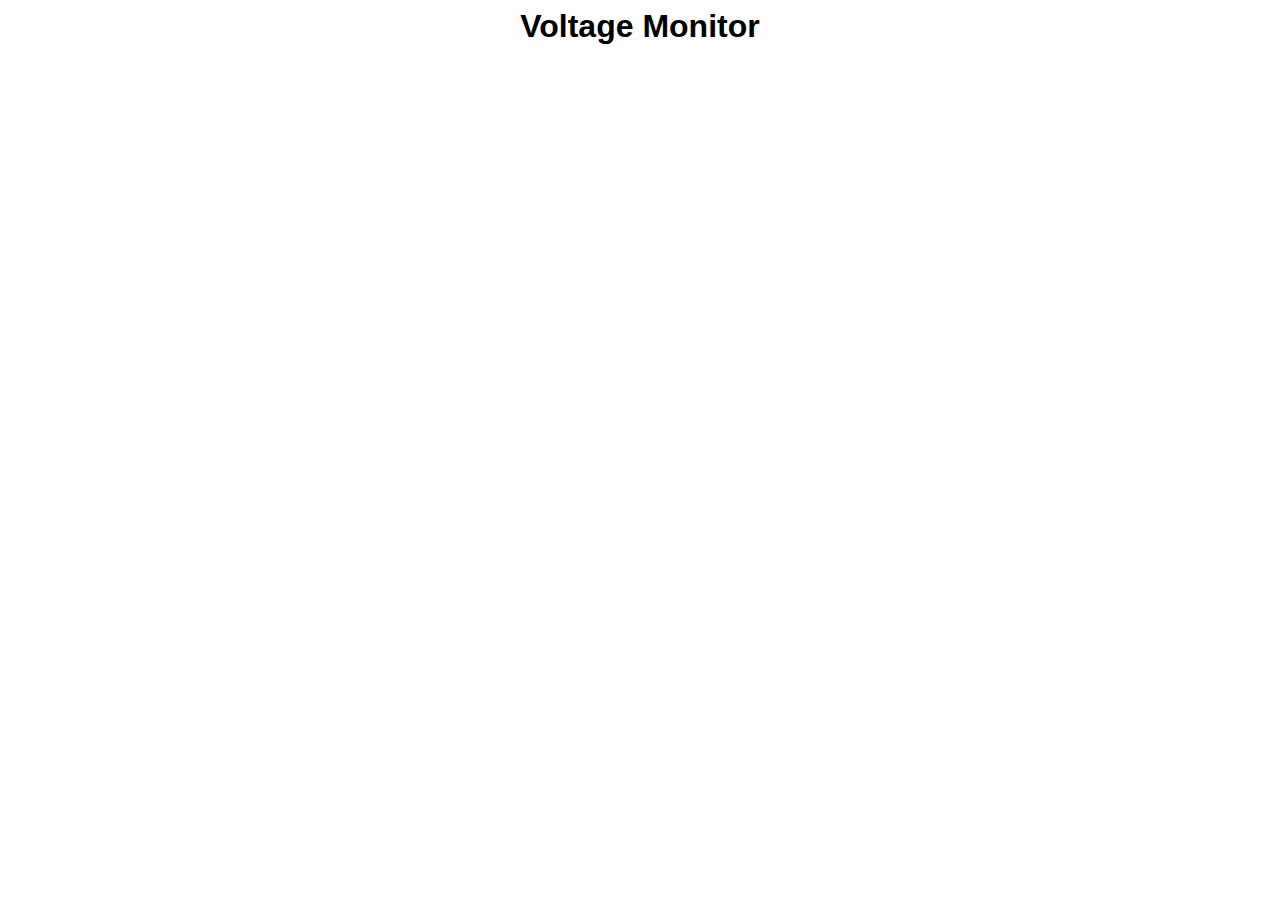
<file: Assignment 6/server/public/index.html>
<html>
<head>
<script src='asyncReq.js'></script>
<script>
function getDataFromServer() {
	var url = "./getValue";  // Assuming this is the endpoint where you get the voltages
	var callback = function(data) {
		console.log(data, typeof data);
		// Assume the data comes as "voltageA0 voltageA1 time"
		var args = data.split(" ");
		console.log(args);

		var voltageA0 = parseFloat(args[0]);
		var voltageA1 = parseFloat(args[1]);
		var time = args[2];

		// Create output with voltages and time
		var output = 
		"<h2> Voltage A0 </h2> <p>" + voltageA0.toFixed(2) + " V</p>" +
		"<h2> Voltage A1 </h2> <p>" + voltageA1.toFixed(2) + " V</p>" +
		"<p> at " + new Date(parseInt(time)) + "</p>";

		document.getElementById("data").innerHTML = output;
	}
	loadFile(url, callback);
}
</script>
</head>

<body style='text-align:center; font-family:Helvetica' onload='setInterval("getDataFromServer()", 1000)'>
	<h1> Voltage Monitor </h1>
	<div id='data'></div>

</body>
</html>
</file>
